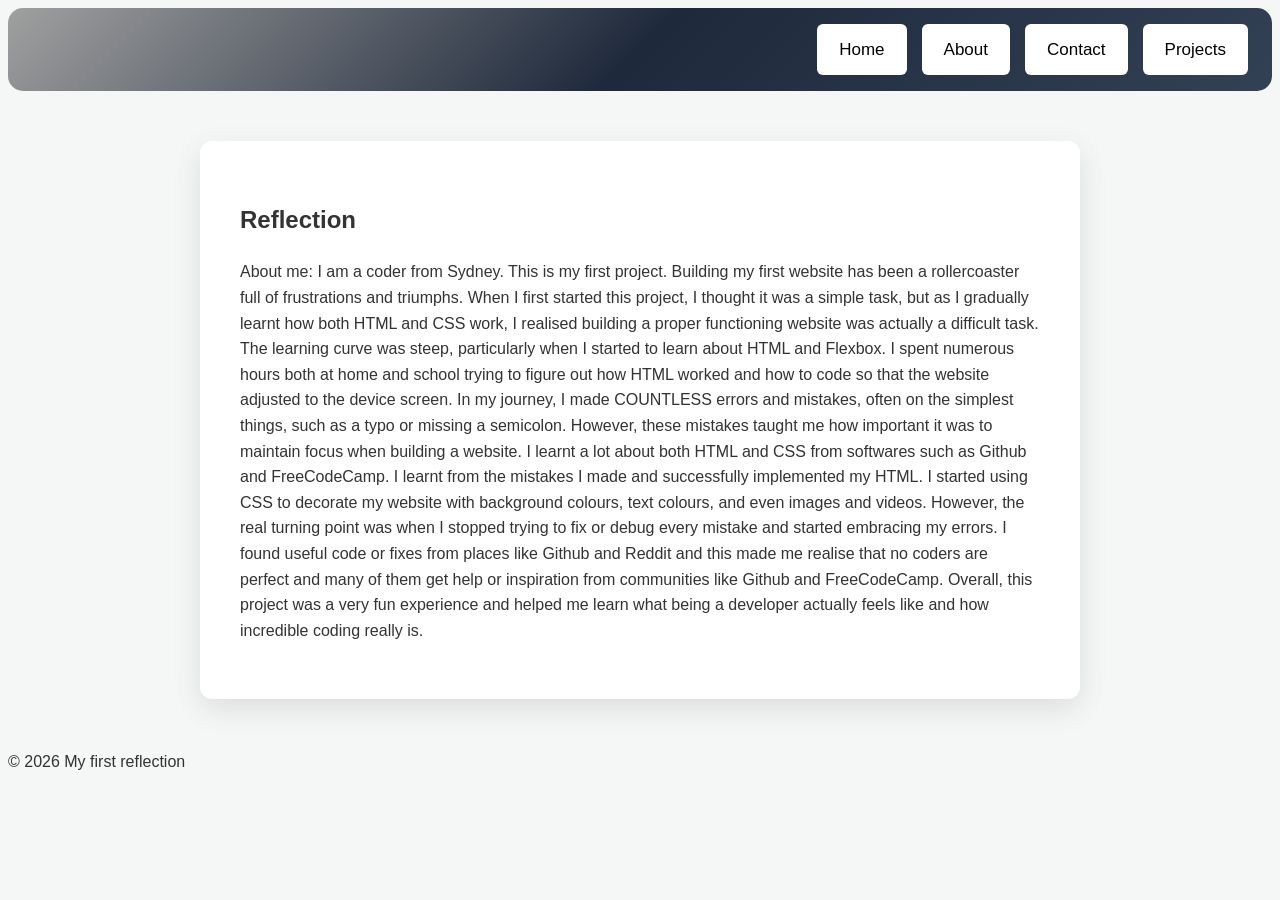
<file: project-1website.html>
<!DOCTYPE html>
<html lang="en">

<head>
    <meta charset="UTF-8">
    <meta name="viewport" content="width=device-width, initial-scale=1.0">
    <title>Website project</title>
    <link rel="stylesheet" href="project-1website.css">
</head>

<body>
    <div class="page-layout">
        <header>
            <div></div>
            <nav class="links">
                <a href="index.html">Home</a>
                <a href="project-1website.html">About</a>
                <a href=" https://github.com/TripleTbf " target=" _blank">Contact</a>
                <a href="project2dataanalysis.html">Projects</a>
            </nav>
        </header>

        <body>
            <!-- My reflection will go here -->
            <section id="reflection" class="reflection-container">
                <h1>Reflection</h1>
                <p> About me: I am a coder from Sydney. This is my first project. Building my first website has been a
                    rollercoaster
                    full of frustrations and triumphs. When I first started this project, I thought it was a simple
                    task, but as
                    I
                    gradually learnt how both HTML and CSS work, I realised building a proper functioning website was
                    actually a
                    difficult task. The learning curve was steep, particularly when I started to learn about HTML and
                    Flexbox. I
                    spent
                    numerous hours both at home and school trying to figure out how HTML worked and how to code so that
                    the
                    website
                    adjusted to the device screen. In my journey, I made COUNTLESS errors and mistakes, often on the
                    simplest
                    things,
                    such as a typo or missing a semicolon. However, these mistakes taught me how important it was to
                    maintain
                    focus
                    when
                    building a website. I learnt a lot about both HTML and CSS from softwares such as Github and
                    FreeCodeCamp. I
                    learnt
                    from the mistakes I made and successfully implemented my HTML. I started using CSS to decorate my
                    website
                    with
                    background colours, text colours, and even images and videos. However, the real turning point was
                    when I
                    stopped
                    trying to fix or debug every mistake and started embracing my errors. I found useful code or fixes
                    from
                    places
                    like
                    Github and Reddit and this made me realise that no coders are perfect and many of them get help or
                    inspiration
                    from
                    communities like Github and FreeCodeCamp. Overall, this project was a very fun experience and helped
                    me
                    learn
                    what
                    being a developer actually feels like and how incredible coding really is.</p>


            </section>
        </body>

        <p>&copy; 2026 My first reflection</p>

</html>
</file>
<file: project-1website.css>
body {
    background-color: #f4f7f6;
    font-family: 'Inter', sans-serif;
    color: #333;
    line-height: 1.6;
}

.reflection-container {
    max-width: 800px;
    margin: 50px auto;
    padding: 40px;
    background: white;
    border-radius: 12px;
    box-shadow: 0 10px 30px rgba(0, 0, 0, 0.1);

}

header {
    background: linear-gradient(135deg, #a0a0a0, #1e293b, #334155);
    color: white;
    padding: 16px 24px;
    display: flex;
    justify-content: space-between;
    align-items: center;
    border-radius: 15px;
}

.links {
    display: flex;
    gap: 15px;
}

.links a {
    font-size: 17px;
    color: #000000;
    text-decoration: none;
    background-color: #ffffff;
    border-radius: 6px;
    border: 2px solid transparent;
    transition: background-color 0.3s ease, transform 0.2s ease, border-color 0.3s ease;
    padding: 10px 20px;
    font-weight: 501;
}

.links a:hover {
    border-color: #999999;
    color: #7a7c7c;
    transform: translateY(-2px);
}

.links a:active {
    transform: translateY(0);
}
</file>
